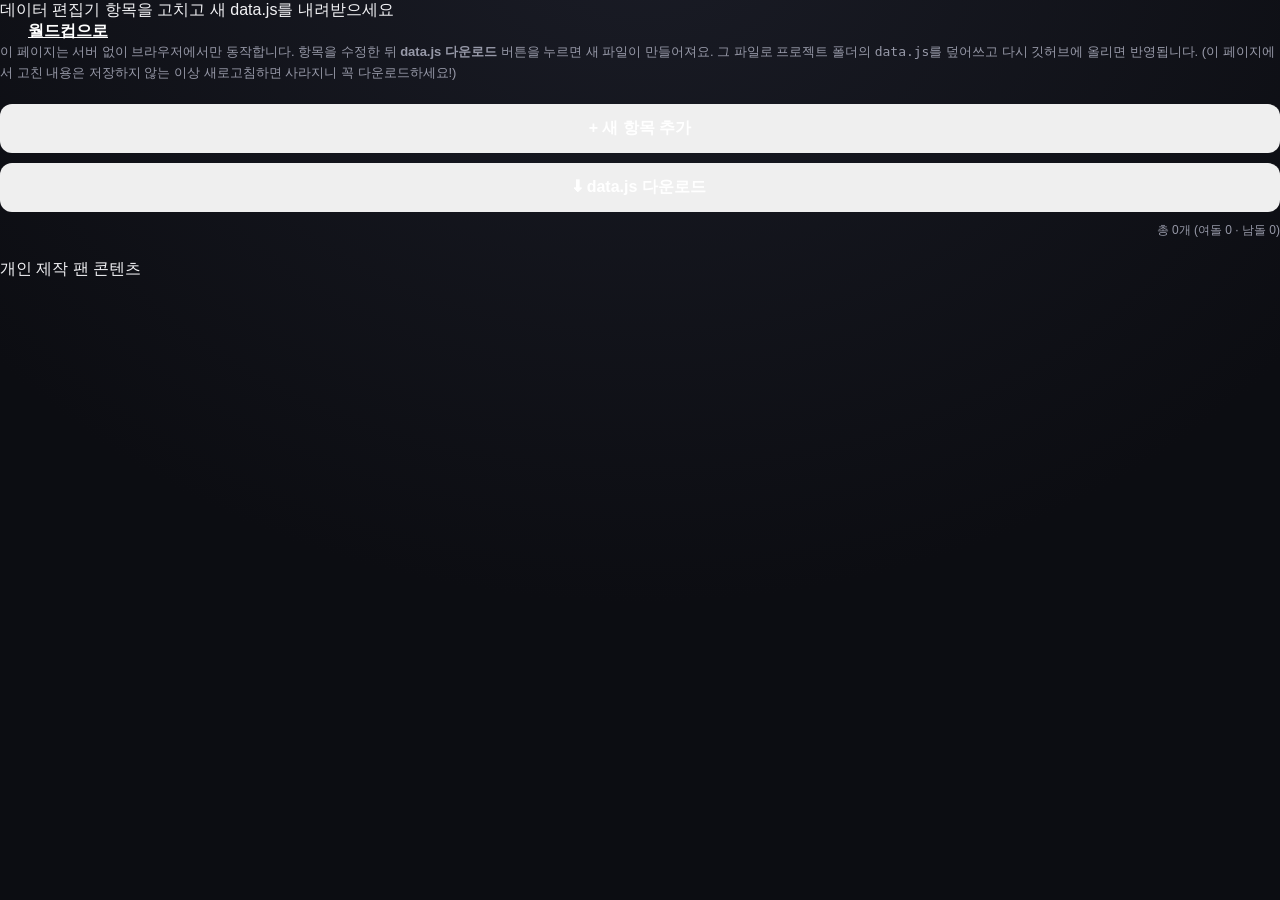
<file: editor.html>
<!DOCTYPE html>
<html lang="ko">
<head>
<meta charset="UTF-8" />
<meta name="viewport" content="width=device-width, initial-scale=1.0" />
<title>데이터 편집기 - 아이돌 챌린지 월드컵</title>
<link rel="stylesheet" href="style.css" />
<style>
  .editor-table {
    width: 100%;
    border-collapse: collapse;
  }
  .editor-row {
    background: var(--bg-soft);
    border: 1px solid var(--panel-border);
    border-radius: 12px;
    padding: 14px;
    margin-bottom: 12px;
    display: grid;
    grid-template-columns: 90px repeat(6, 1fr) auto;
    gap: 8px;
    align-items: center;
  }
  @media (max-width: 1000px) {
    .editor-row {
      grid-template-columns: 1fr 1fr;
    }
  }
  .editor-row input, .editor-row select {
    width: 100%;
    background: var(--panel);
    border: 1px solid var(--panel-border);
    color: var(--text);
    border-radius: 8px;
    padding: 7px 8px;
    font-size: 12px;
    font-family: inherit;
  }
  .editor-row label {
    font-size: 10px;
    color: var(--text-faint);
    display: block;
    margin-bottom: 3px;
  }
  .editor-thumb {
    width: 90px;
    height: 50px;
    object-fit: cover;
    border-radius: 6px;
    background: #000;
  }
  .field { min-width: 0; }
  .toolbar {
    display: flex;
    gap: 10px;
    margin-bottom: 20px;
    flex-wrap: wrap;
    align-items: center;
  }
  .count-badge {
    font-size: 12px;
    color: var(--text-dim);
    margin-left: auto;
  }
</style>
</head>
<body>
  <div class="app-shell">
    <header class="site-header">
      <div class="brand">
        <span class="logo-mark">데이터 <span>편집기</span></span>
        <span class="logo-sub">항목을 고치고 새 data.js를 내려받으세요</span>
      </div>
      <div class="header-actions">
        <a class="btn ghost" href="index.html">월드컵으로</a>
      </div>
    </header>

    <main>
      <div class="panel" style="margin-bottom:20px;">
        <p style="margin:0;color:var(--text-dim);font-size:13px;line-height:1.6;">
          이 페이지는 서버 없이 브라우저에서만 동작합니다. 항목을 수정한 뒤
          <b>data.js 다운로드</b> 버튼을 누르면 새 파일이 만들어져요. 그 파일로
          프로젝트 폴더의 <code>data.js</code>를 덮어쓰고 다시 깃허브에 올리면 반영됩니다.
          (이 페이지에서 고친 내용은 저장하지 않는 이상 새로고침하면 사라지니 꼭 다운로드하세요!)
        </p>
      </div>

      <div class="toolbar">
        <button class="btn primary" id="add-btn">+ 새 항목 추가</button>
        <button class="btn" id="download-btn">⬇ data.js 다운로드</button>
        <span class="count-badge" id="count-badge"></span>
      </div>

      <div id="rows"></div>
    </main>

    <footer class="site-footer">개인 제작 팬 콘텐츠</footer>
  </div>

  <script src="data.js"></script>
  <script src="editor.js"></script>
</body>
</html>
</file>
<file: style.css>
/* ============================================================
   이상형 월드컵 스타일 (댄스 챌린지 숏츠 — 세로 영상 버전)
   색상/여백 등 디자인 값은 :root 변수에서 바꿀 수 있습니다.
   ============================================================ */

:root {
  --bg: #0c0d12;
  --panel: #16171f;
  --panel-2: #1d1f2a;
  --border: #2a2c38;
  --text: #f2f2f5;
  --text-dim: #9799a8;
  --accent-teal: #17c3a2;
  --accent-teal-2: #0fae8f;
  --left-a: #ef4f7a;
  --left-b: #c23bd8;
  --right-a: #3b8bff;
  --right-b: #34d0e0;
}

* {
  box-sizing: border-box;
}

html, body {
  height: 100%;
}

body {
  margin: 0;
  background: radial-gradient(120% 140% at 50% -10%, #1a1c26 0%, var(--bg) 55%);
  color: var(--text);
  font-family: "Pretendard", -apple-system, BlinkMacSystemFont, "Malgun Gothic", sans-serif;
  min-height: 100vh;
  -webkit-font-smoothing: antialiased;
}

#app {
  min-height: 100vh;
  display: flex;
  align-items: center;
  justify-content: center;
  padding: 24px 16px;
}

.screen {
  display: none;
  width: 100%;
}

.screen.is-active {
  display: flex;
  flex-direction: column;
  align-items: center;
}

button {
  font-family: inherit;
  cursor: pointer;
}

/* ---------------- 시작 화면 ---------------- */

.start-card {
  width: 100%;
  max-width: 460px;
  background: linear-gradient(180deg, var(--panel-2), var(--panel));
  border: 1px solid var(--border);
  border-radius: 20px;
  padding: 40px 32px 32px;
  text-align: center;
  box-shadow: 0 30px 60px -20px rgba(0, 0, 0, 0.6);
}

.start-eyebrow {
  margin: 0 0 6px;
  font-size: 13px;
  letter-spacing: 0.08em;
  color: var(--text-dim);
  text-transform: uppercase;
}

.start-title {
  margin: 0 0 28px;
  font-size: 28px;
  font-weight: 800;
  background: linear-gradient(95deg, var(--left-a), var(--right-a) 65%, var(--right-b));
  -webkit-background-clip: text;
  background-clip: text;
  color: transparent;
}

.field {
  text-align: left;
  margin-bottom: 14px;
}

.field label {
  display: block;
  font-size: 13px;
  color: var(--text-dim);
  margin-bottom: 8px;
}

#roundSelect {
  width: 100%;
  appearance: none;
  -webkit-appearance: none;
  background: var(--panel) url("data:image/svg+xml;utf8,<svg xmlns='http://www.w3.org/2000/svg' viewBox='0 0 24 24' fill='%239799a8'><path d='M7 10l5 5 5-5z'/></svg>") no-repeat right 14px center / 18px;
  border: 1px solid var(--border);
  color: var(--text);
  font-size: 15px;
  padding: 12px 40px 12px 14px;
  border-radius: 10px;
  outline: none;
}

#roundSelect:focus {
  border-color: var(--accent-teal);
}

.pool-info {
  margin: 4px 0 22px;
  font-size: 13px;
  line-height: 1.5;
  color: var(--text-dim);
  text-align: left;
}

.start-actions {
  display: flex;
  justify-content: center;
}

.btn {
  border: none;
  border-radius: 12px;
  padding: 14px 28px;
  font-size: 16px;
  font-weight: 700;
  color: #fff;
  width: 100%;
  transition: transform 0.15s ease, filter 0.15s ease;
}

.btn:active {
  transform: scale(0.98);
}

.btn-primary {
  background: linear-gradient(95deg, var(--accent-teal), var(--accent-teal-2));
  box-shadow: 0 12px 24px -10px rgba(23, 195, 162, 0.55);
}

.btn-primary:hover {
  filter: brightness(1.08);
}

.btn-ghost {
  background: transparent;
  border: 1px solid var(--border);
  color: var(--text-dim);
}

.btn-small {
  width: auto;
  padding: 8px 18px;
  font-size: 13px;
  font-weight: 500;
}

.start-note {
  margin: 22px 0 0;
  font-size: 12px;
  color: var(--text-dim);
}

.start-note b {
  color: var(--text);
}

/* ---------------- 대결 화면 ---------------- */
/* 댄스 챌린지 숏츠는 세로(9:16) 영상이라, 카드 폭을 좁게 잡고
   video-wrap도 세로 비율로 바꿨습니다. */

#screen-battle {
  max-width: 680px;
  width: 100%;
  gap: 20px;
}

.battle-header {
  display: flex;
  align-items: center;
  gap: 10px;
  background: var(--panel);
  border: 1px solid var(--border);
  border-radius: 999px;
  padding: 8px 18px;
  font-size: 14px;
}

.round-label {
  font-weight: 800;
  background: linear-gradient(95deg, var(--left-a), var(--right-a));
  -webkit-background-clip: text;
  background-clip: text;
  color: transparent;
}

.match-progress {
  color: var(--text-dim);
}

.battle-board {
  position: relative;
  width: 100%;
  display: grid;
  grid-template-columns: 1fr 1fr;
  gap: 18px;
  margin-top: 18px;
}

.vs-badge {
  position: absolute;
  top: 50%;
  left: 50%;
  transform: translate(-50%, -50%);
  display: flex;
  align-items: center;
  justify-content: center;
  padding: 10px 20px;
  border-radius: 14px;
  background-image: linear-gradient(#0c0d12, #0c0d12), conic-gradient(from 120deg, var(--left-a), var(--right-b), var(--right-a), var(--left-b), var(--left-a));
  background-origin: border-box;
  background-clip: padding-box, border-box;
  border: 1px solid transparent;
  box-shadow: 0 0 40px -8px rgba(160, 100, 255, 0.55);
  z-index: 5;
  pointer-events: none;
}

.vs-text {
  font-size: 30px;
  font-weight: 900;
  font-style: italic;
  letter-spacing: 1px;
  background: conic-gradient(from 120deg, var(--left-a), var(--right-b), var(--right-a), var(--left-b), var(--left-a));
  -webkit-background-clip: text;
  background-clip: text;
  color: transparent;
}

.pick {
  position: relative;
  display: flex;
  flex-direction: column;
  background: var(--panel);
  border: 1px solid var(--border);
  border-radius: 18px;
  overflow: hidden;
  padding: 0;
  text-align: left;
  color: var(--text);
  transition: border-color 0.15s ease;
}

.pick:hover {
  border-color: rgba(255, 255, 255, 0.25);
}

.video-wrap {
  position: relative;
  width: 100%;
  aspect-ratio: 9 / 16;
  background: #000;
}

.video-wrap iframe {
  position: absolute;
  inset: 0;
  width: 100%;
  height: 100%;
  border: 0;
}

.pick-info {
  padding: 14px 16px 6px;
}

.pick-name {
  margin: 0;
  font-size: 16px;
  font-weight: 700;
}

.pick-song {
  margin: 3px 0 0;
  font-size: 13px;
  font-weight: 600;
  color: var(--accent-teal);
}

.pick-group {
  margin: 4px 0 0;
  font-size: 12px;
  color: var(--text-dim);
}

.pick-select {
  display: flex;
  align-items: center;
  justify-content: center;
  gap: 6px;
  width: calc(100% - 32px);
  margin: 14px 16px 16px;
  padding: 12px 0;
  border: none;
  border-radius: 10px;
  font-weight: 700;
  font-size: 14px;
  color: #fff;
  transition: transform 0.12s ease, filter 0.15s ease;
}

.pick-select:hover {
  filter: brightness(1.08);
}

.pick-select:active {
  transform: scale(0.97);
}

[data-side="left"] .pick-select {
  background: linear-gradient(95deg, var(--left-a), var(--left-b));
}

[data-side="right"] .pick-select {
  background: linear-gradient(95deg, var(--right-a), var(--right-b));
}

#backToStartBtn {
  margin-top: 4px;
}

/* ---------------- 결과 화면 ---------------- */

.result-card {
  width: 100%;
  max-width: 360px;
  background: linear-gradient(180deg, var(--panel-2), var(--panel));
  border: 1px solid var(--border);
  border-radius: 20px;
  padding: 32px;
  text-align: center;
  box-shadow: 0 30px 60px -20px rgba(0, 0, 0, 0.6);
}

.result-eyebrow {
  margin: 0 0 14px;
  font-size: 13px;
  font-weight: 800;
  letter-spacing: 0.1em;
  text-transform: uppercase;
  background: conic-gradient(from 120deg, var(--left-a), var(--right-b), var(--right-a), var(--left-b), var(--left-a));
  -webkit-background-clip: text;
  background-clip: text;
  color: transparent;
}

.video-wrap--result {
  border-radius: 14px;
  overflow: hidden;
  border: 1px solid var(--border);
  max-width: 240px;
  margin: 0 auto;
}

.result-name {
  margin: 18px 0 2px;
  font-size: 24px;
  font-weight: 800;
}

.result-song {
  margin: 0 0 4px;
  font-size: 16px;
  font-weight: 600;
  color: var(--accent-teal);
}

.result-group {
  margin: 0 0 22px;
  color: var(--text-dim);
  font-size: 14px;
}

/* ---------------- 반응형 ---------------- */

@media (max-width: 700px) {
  .battle-board {
    grid-template-columns: 1fr 1fr;
    gap: 10px;
  }

  .vs-badge {
    font-size: 16px;
    padding: 6px 12px;
  }

  .start-title {
    font-size: 22px;
  }

  .pick-info {
    padding: 10px 10px 4px;
  }

  .pick-name {
    font-size: 13px;
  }

  .pick-song {
    font-size: 11px;
  }

  .pick-group {
    font-size: 10px;
  }

  .pick-select {
    width: calc(100% - 20px);
    margin: 8px 10px 10px;
    padding: 9px 0;
    font-size: 12px;
  }
}
</file>
